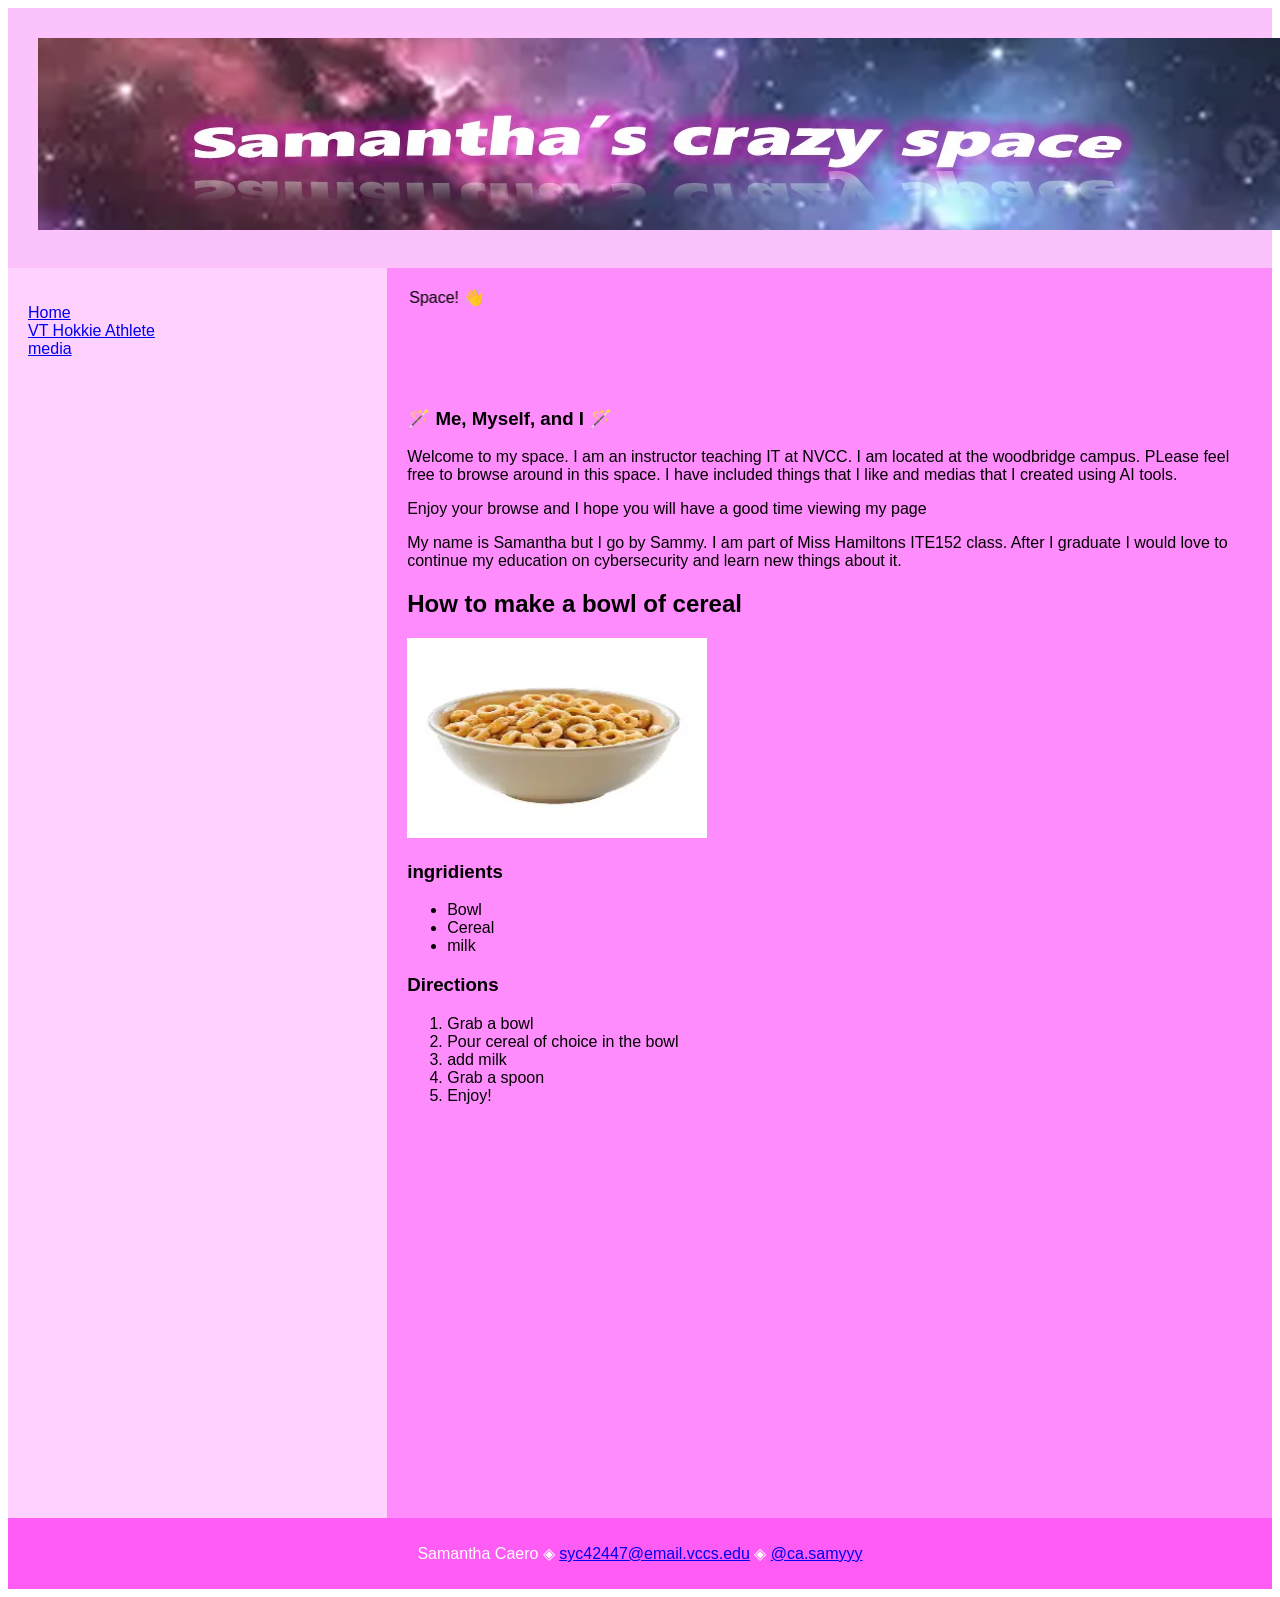
<file: index.html>
<!DOCTYPE html>
<html lang="en">
<head>
	<title>Samantha's crazy space</title>
	<meta charset="utf-8">
	<meta name="viewport" content="width=device-width, initial-scale=1">
	<link href="style.css" type="text/css" rel="stylesheet">
	<link href="star.ico" type="image x-icon" rel="icon">
</head>
<body>


<header>
  <img src="banner.jpg" alt="banner">
</header>

<section>
  <nav>
    <ul>
      <li><a href="Index.html">Home</a></li>
      <li><a href="https://hokiesports.com/sports/football" target="_blank">VT Hokkie Athlete</a></li>
      <li><a href="media.html">media</a></li>
    </ul>
  </nav>
  
  <article>
      <marquee width="60%" direction="right" height="8%">
       &#128075; welcome to my Cyber Space! &#128075;
       </marquee>
    <h1>&#129668; Me, Myself, and I &#129668;</h1>
    <p>Welcome to my space. I am an instructor teaching IT at NVCC. I am located at the woodbridge campus. PLease feel free to browse around in this space. I have included things that I like and medias that I created using AI tools.</p>
    <p>Enjoy your browse and I hope you will have a good time viewing my page</p>
    <p> My name is Samantha but I go by Sammy. I am part of Miss Hamiltons ITE152 class. After I graduate I would love to continue my education on cybersecurity and learn new things about it.</p>

	<h2>How to make a bowl of cereal</h2>
       
       <img src="cereal.jpeg" alt="bowl of cereal" width="300" 
height="200">
     
       <h3>ingridients</h3>
       <ul>
          <li>Bowl</li>
          <li>Cereal</li>
          <li>milk</li>
      
       </ul>

       <h3>Directions</h3>
       <ol>
         <li>Grab a bowl</li>
         <li>Pour cereal of choice in the bowl</li>
         <li>add milk</li>
         <li>Grab a spoon</li>
         <li>Enjoy!</li>
       </ol>

  </article>
</section>

<footer>
  <p>Samantha Caero &#9672; <a href="mailto:syc42447@email.vccs.edu">syc42447@email.vccs.edu</a> &#9672; <a href= "https://instagram.com/ca.samyyy">@ca.samyyy</a></p>
</footer>

</body>
</html>
</file>
<file: style.css>
* {
  box-sizing: border-box;
}

body {
  font-family: Arial, Helvetica, sans-serif;
}

/* Style the header */
header {
  background-color: #FCC2FB;
  padding: 30px;
  text-align: center;
  font-size: 35px;
  color: white;
}

/* Create two columns/boxes that floats next to each other */
nav {
  float: left;
  width: 30%;
  height: 1250px; /* only for demonstration, should be removed */
  background: #FFD1FE;
  padding: 20px;
}

/* Style the list inside the menu */
nav ul {
  list-style-type: none;
  padding: 0;
}

article {
  float: left;
  padding: 20px;
  width: 70%;
  background-color: #FF8CFD;
  height: 1250px; /* only for demonstration, should be removed */
}

/* Clear floats after the columns */
section:after {
  content: "";
  display: table;
  clear: both;
}

/* Style the footer */
footer {
  background-color: #FF5CF6;
  padding: 10px;
  text-align: center;
  color: white;
}

/* Responsive layout - makes the two columns/boxes stack on top of each other instead of next to each other, on small screens */
@media (max-width: 600px) {
  nav, article {
    width: 100%;
    height: auto;
  }
}
</file>
